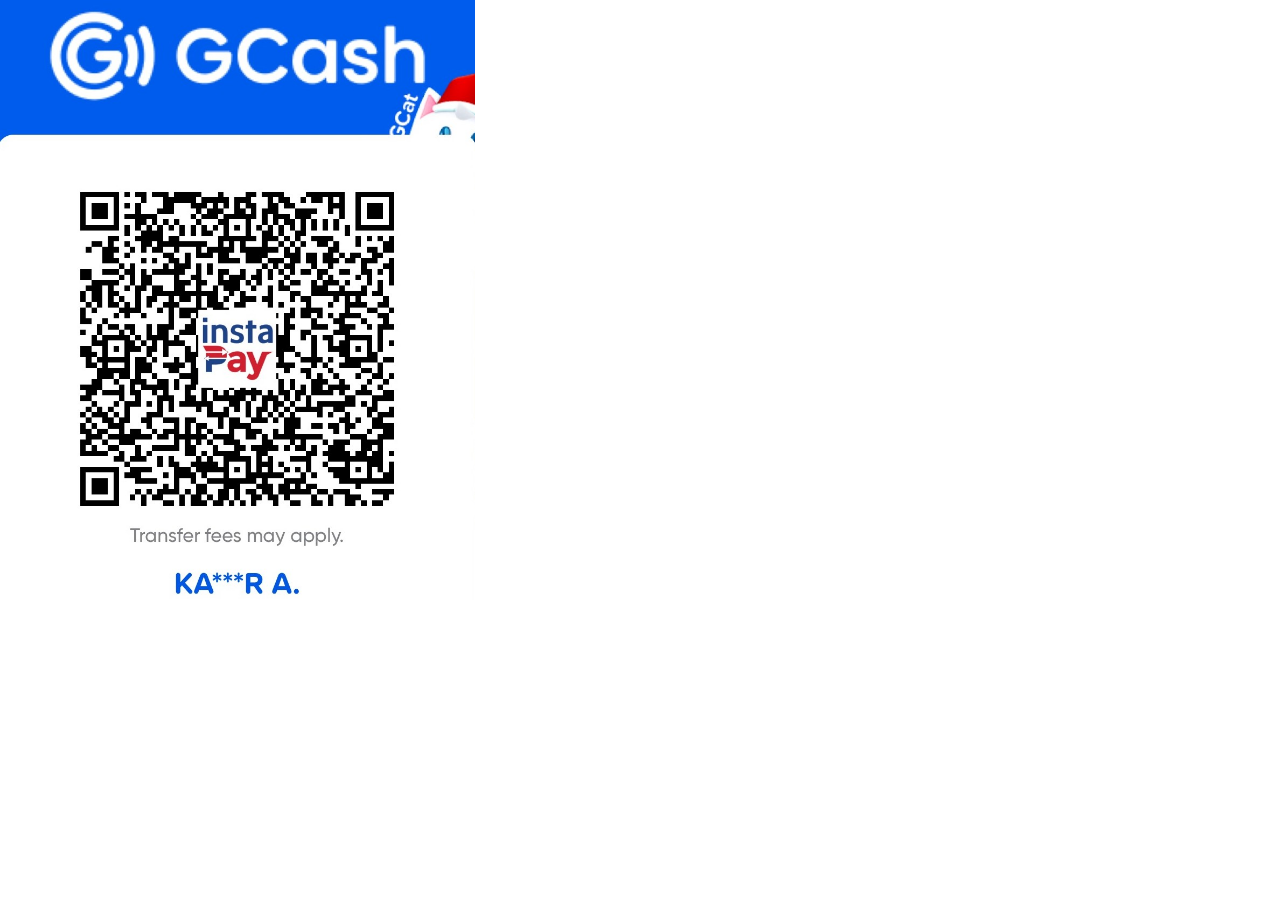
<file: gcashQR.html>
<!DOCTYPE html>
<html lang="en">
    <head>
        <link rel="icon" type="image/x-icon" href="GCashlogo.png">
        <meta name="viewport" content="width=device-width, initial-scale=1.0">
        <title>Kaiser's GCash</title>
        <style>
            body{
                margin: auto;
            }
            img{
                height: 600px;
            }
           

        </style>
    </head>
    <body>
        <div class="i">
        <img src="gcashQR.JPEG" alt="gcash QR code">
        </div>
    </body>
</html>
</file>
